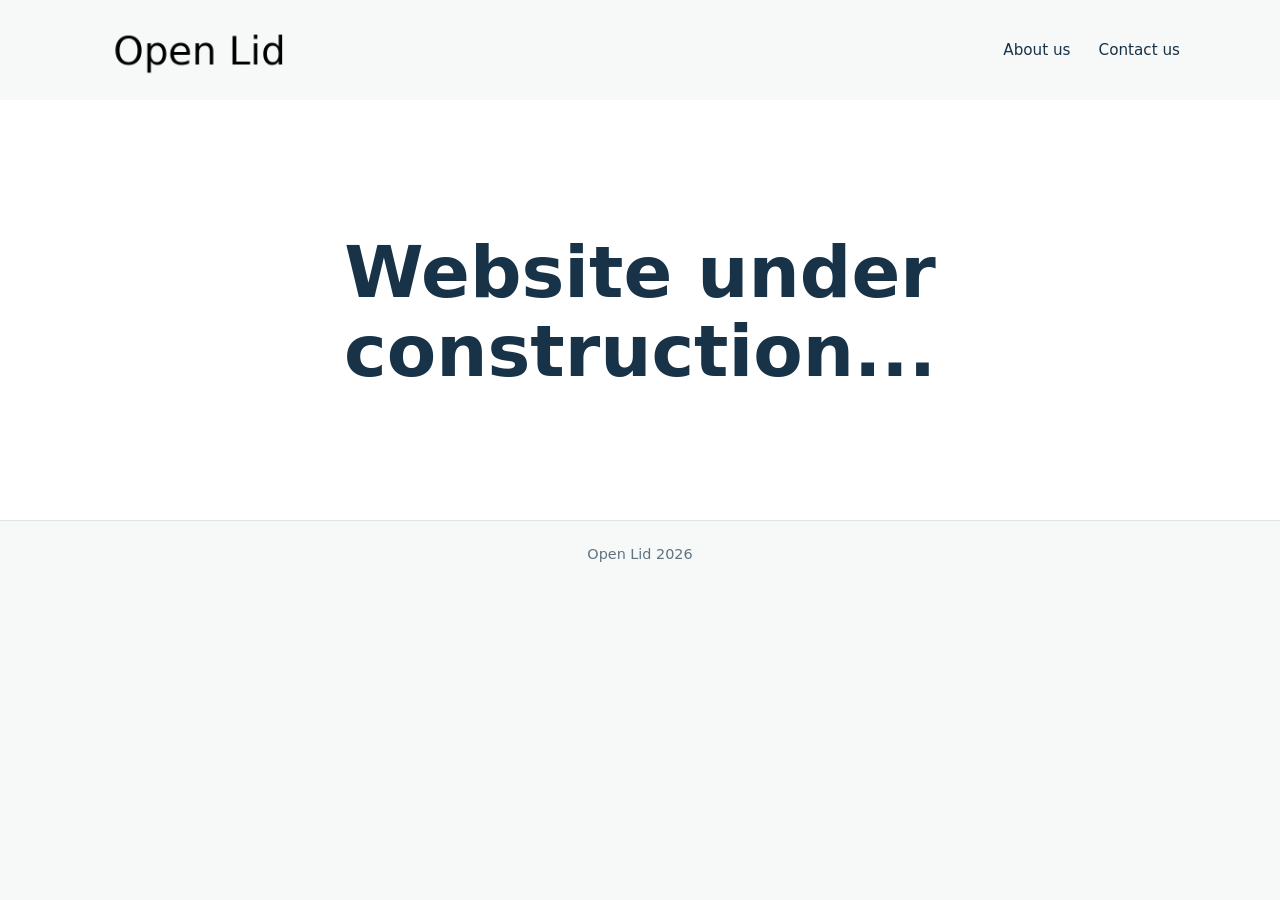
<file: index.html>
<!DOCTYPE html>
<html lang="en">
<head>
  <meta charset="UTF-8">
  <meta name="viewport" content="width=device-width, initial-scale=1.0">
  <title>Open Lid | Learning through interaction and play</title>
  <link rel="stylesheet" href="style.css">
</head>
<body>
  <header class="site-header">
    <a class="brand" href="#top" aria-label="Open Lid home">
      <img src="temp_logo.png" alt="Open Lid; logo">
    </a>

    <!-- PAge links -->
    <nav aria-label="Main navigation">
      <a href="#about">About us</a>
      <a href="contact.html">Contact us</a>
    </nav>
  </header>

  <main id="top">
    <section class="hero" id="about">
      <h1>Website under construction...</h1>
    </section>
  </main>

  <footer>
    <p>Open Lid 2026</p>
  </footer>
</body>
</html>
</file>
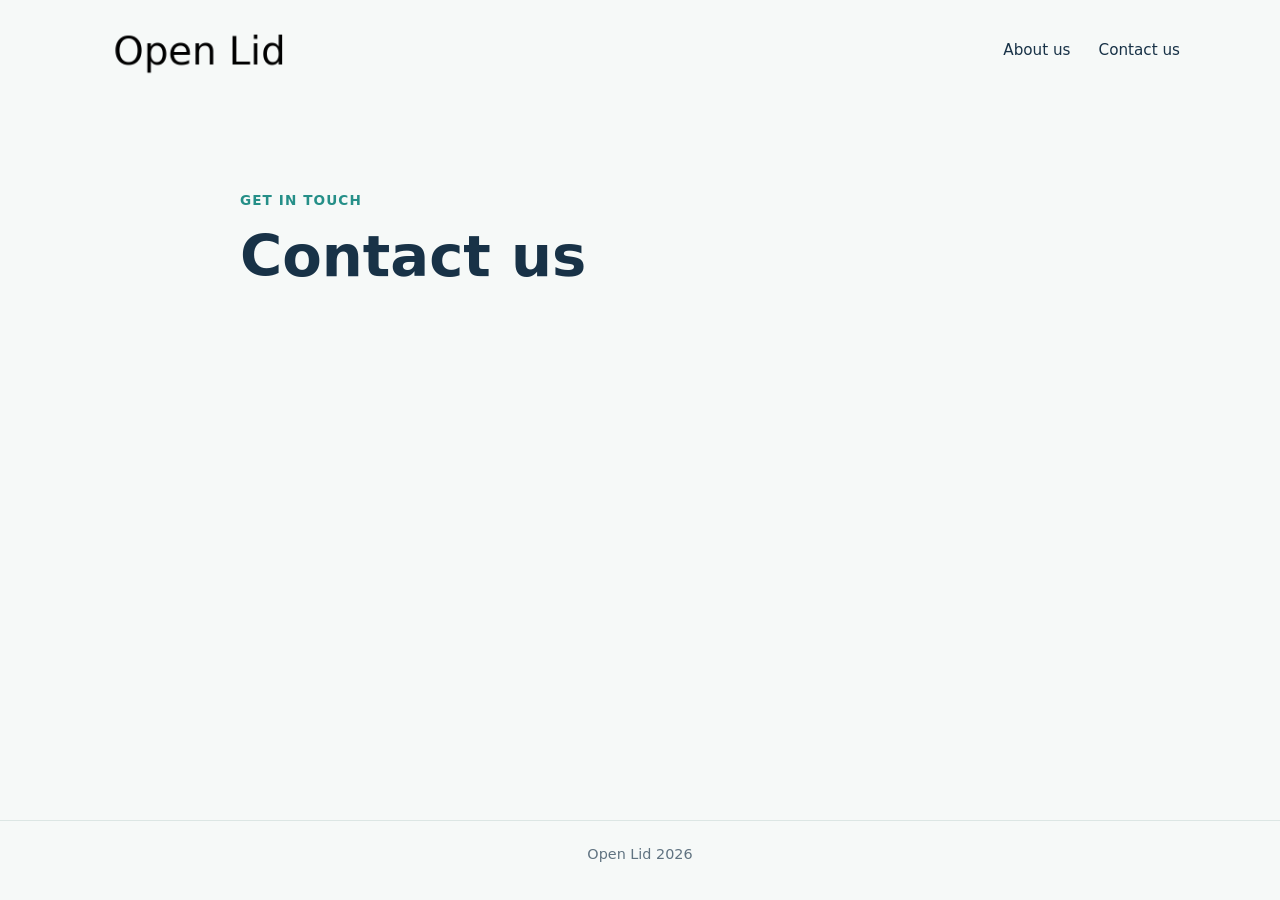
<file: contact.html>
<!DOCTYPE html>
<html lang="en">
<head>
  <meta charset="UTF-8">
  <meta name="viewport" content="width=device-width, initial-scale=1.0">
  <title>Contact us | Open Lid</title>
  <link rel="stylesheet" href="style.css">
</head>
<body>
  <header class="site-header">
    <a class="brand" href="index.html#top" aria-label="Open Lid home">
      <img src="temp_logo.png" alt="Open Lid; logo">
    </a>

    <!-- Navigation -->
    <nav aria-label="Main navigation">
      <a href="index.html#about">About us</a>
      <a href="contact.html" aria-current="page">Contact us</a>
    </nav>
  </header>

  <main>
    <section class="contact-page">
      <p class="eyebrow">Get in touch</p>
      <h1>Contact us</h1>

      <!-- Tally form -->
      <iframe
        class="contact-form"
        data-tally-src="https://tally.so/embed/PdMNA1?alignLeft=1&hideTitle=1&transparentBackground=1&dynamicHeight=1"
        loading="lazy"
        width="100%"
        height="400"
        frameborder="0"
        marginheight="0"
        marginwidth="0"
        title="Open Lid contact form">
      </iframe>
      <script>
        // Load Tally's embed helper so the form can resize to fit its contents.
        const tallyScript = document.createElement("script");
        tallyScript.src = "https://tally.so/widgets/embed.js";
        tallyScript.onload = function () {
          if (window.Tally) {
            window.Tally.loadEmbeds();
          }
        };
        document.body.appendChild(tallyScript);
      </script>
    </section>
  </main>

  <footer>
    <p>Open Lid 2026</p>
  </footer>
</body>
</html>
</file>
<file: style.css>
/* Define some colours to use. */
:root {
  --ink: #183247;
  --accent: #258f88;
  --paper: #f6f9f8;
  --white: #ffffff;
}

/* Keep sizing predictable and remove the browser's default page margin. */
* {
  box-sizing: border-box;
}

body {
  margin: 0;
  background: var(--paper);
  color: var(--ink);
  /* A clean UI sans-serif, similar to the font in your Tally form. */
  font-family: Inter, ui-sans-serif, system-ui, -apple-system, BlinkMacSystemFont, "Segoe UI", sans-serif;
  line-height: 1.6;
}

/* The header uses flex so the logo and navigation stay on one line. */
.site-header {
  width: min(100% - 40px, 1080px);
  min-height: 100px;
  margin: 0 auto;
  display: flex;
  align-items: center;
  justify-content: space-between;
  gap: 24px;
}

.brand img {
  display: block;
  width: 205px;
  height: auto;
}

nav {
  display: flex;
  gap: 28px;
}

nav a {
  color: var(--ink);
  font-size: 0.95rem;
  text-decoration: none;
}

nav a:hover {
  color: var(--accent);
}

.hero {
  min-height: 420px;
  padding: 100px 20px;
  display: flex;
  flex-direction: column;
  align-items: center;
  justify-content: center;
  text-align: center;
  background: var(--white);
}

.eyebrow,
.section-label {
  color: var(--accent);
  font-size: 0.85rem;
  font-weight: bold;
  letter-spacing: 0.08em;
  text-transform: uppercase;
}

h1 {
  max-width: 760px;
  margin: 14px 0 10px;
  font-size: clamp(2.2rem, 6vw, 4.5rem);
  line-height: 1.1;
}

.mission-statement {
  max-width: 560px;
  margin: 12px 0 0;
  color: #486071;
  font-size: clamp(1.1rem, 2.5vw, 1.4rem);
}

/* Two-column section becomes one column on smaller screens. */
.about {
  width: min(100% - 40px, 900px);
  margin: 0 auto;
  padding: 90px 0;
  display: grid;
  grid-template-columns: 1fr 2fr;
  gap: 40px;
}

.about h2 {
  margin: 0 0 14px;
  font-size: clamp(1.6rem, 3vw, 2.2rem);
  line-height: 1.2;
}

.about p {
  max-width: 620px;
  margin: 0;
  color: #486071;
}

footer {
  padding: 22px 20px;
  border-top: 1px solid #dce6e4;
  color: #607381;
  font-size: 0.9rem;
  text-align: center;
}

footer p {
  margin: 0;
}

/* Content and embedded form for separate page. */
.contact-page {
  width: min(100% - 40px, 800px);
  min-height: 560px;
  margin: 0 auto;
  padding: 76px 0 100px;
}

.contact-page h1 {
  margin: 10px 0 12px;
  font-size: clamp(2.4rem, 6vw, 3.6rem);
}

.contact-intro {
  max-width: 600px;
  margin: 0;
  color: #486071;
}

.contact-form {
  display: block;
  width: 100%;
  min-height: 400px;
  margin-top: 32px;
  border: 0;
}

/* Stack sections on phones. */
@media (max-width: 600px) {
  .site-header {
    min-height: 84px;
    flex-wrap: wrap;
    padding: 16px 0;
  }

  .brand img {
    width: 170px;
  }

  nav {
    gap: 16px;
  }

  .hero {
    min-height: 360px;
    padding: 76px 20px;
  }

  .about {
    padding: 64px 0;
    grid-template-columns: 1fr;
    gap: 12px;
  }

  .contact-page {
    min-height: 480px;
    padding: 58px 0 76px;
  }
}
</file>
